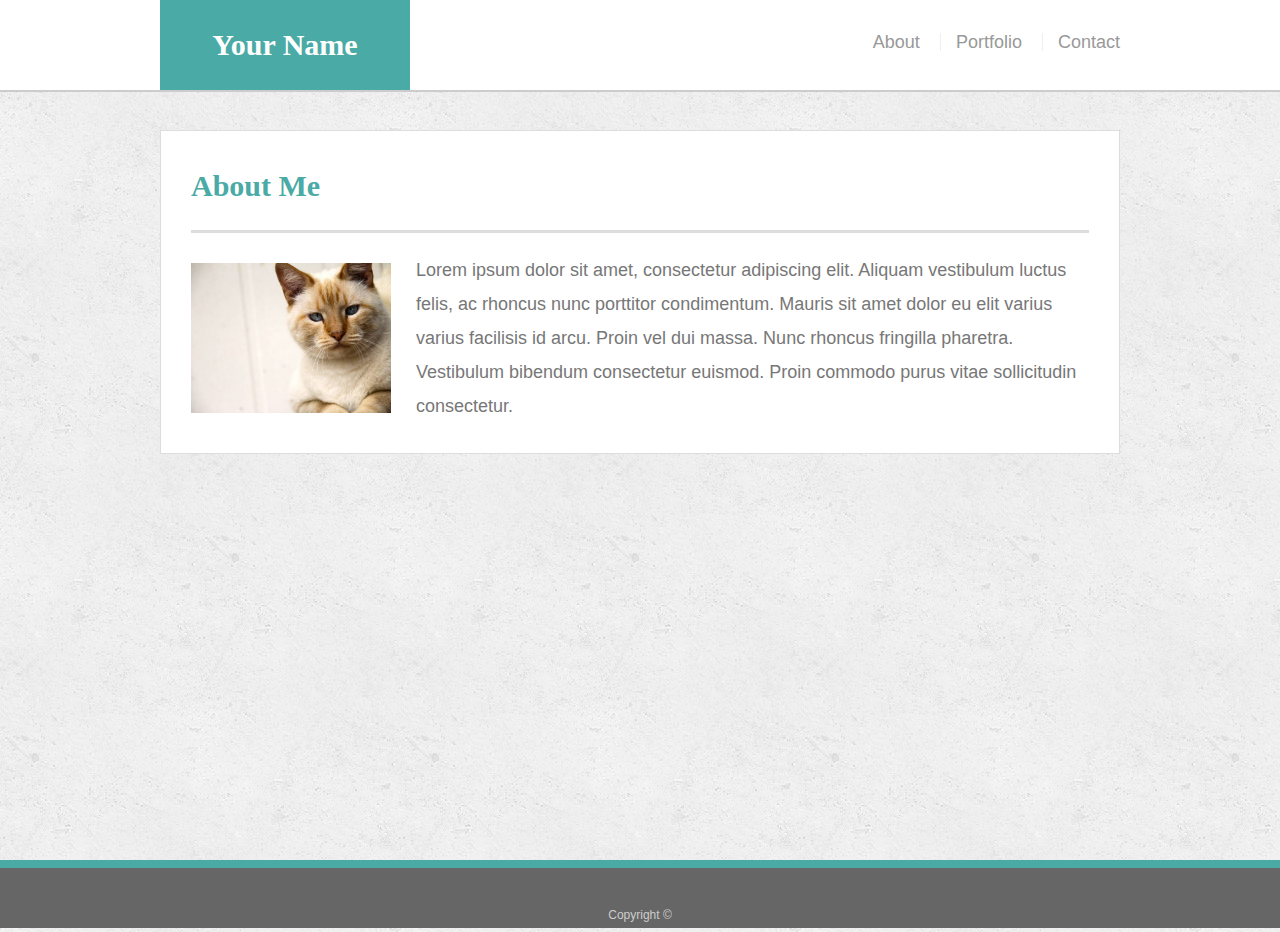
<file: index.html>
<!doctype html>
<html lang="en-us">

<head>
  <meta charset="UTF-8">
  <title>About | Your Name</title>
  <link rel="stylesheet" type="text/css" href="assets/css/reset.css">
  <link rel="stylesheet" type="text/css" href="assets/css/style.css">
 </head>

<body>

  <header id="masthead">
    <div class="container">
      <a href="index.html" id="logo">Your Name</a>
      <nav>
        <a href="index.html">About</a>
        <a href="portfolio.html">Portfolio</a>
        <a href="contact.html">Contact</a>
      </nav>
    </div>
  </header>

  <div id="main-container" class="container">
    <section class="main-section">
      <h1>About Me</h1>

      <img src="assets/images/cat.jpg" class="auth-image" alt="Your Name">

      <p>Lorem ipsum dolor sit amet, consectetur adipiscing elit. Aliquam vestibulum luctus felis, ac rhoncus nunc porttitor condimentum. Mauris sit amet dolor eu elit varius varius facilisis id arcu. Proin vel dui massa. Nunc rhoncus fringilla pharetra. Vestibulum bibendum consectetur euismod. Proin commodo purus vitae sollicitudin consectetur.</p>
    </section>

  </div>

  <footer>
    <div class="container">
      Copyright &copy; 
    </div>
  </footer>
</body>

</html>
</file>
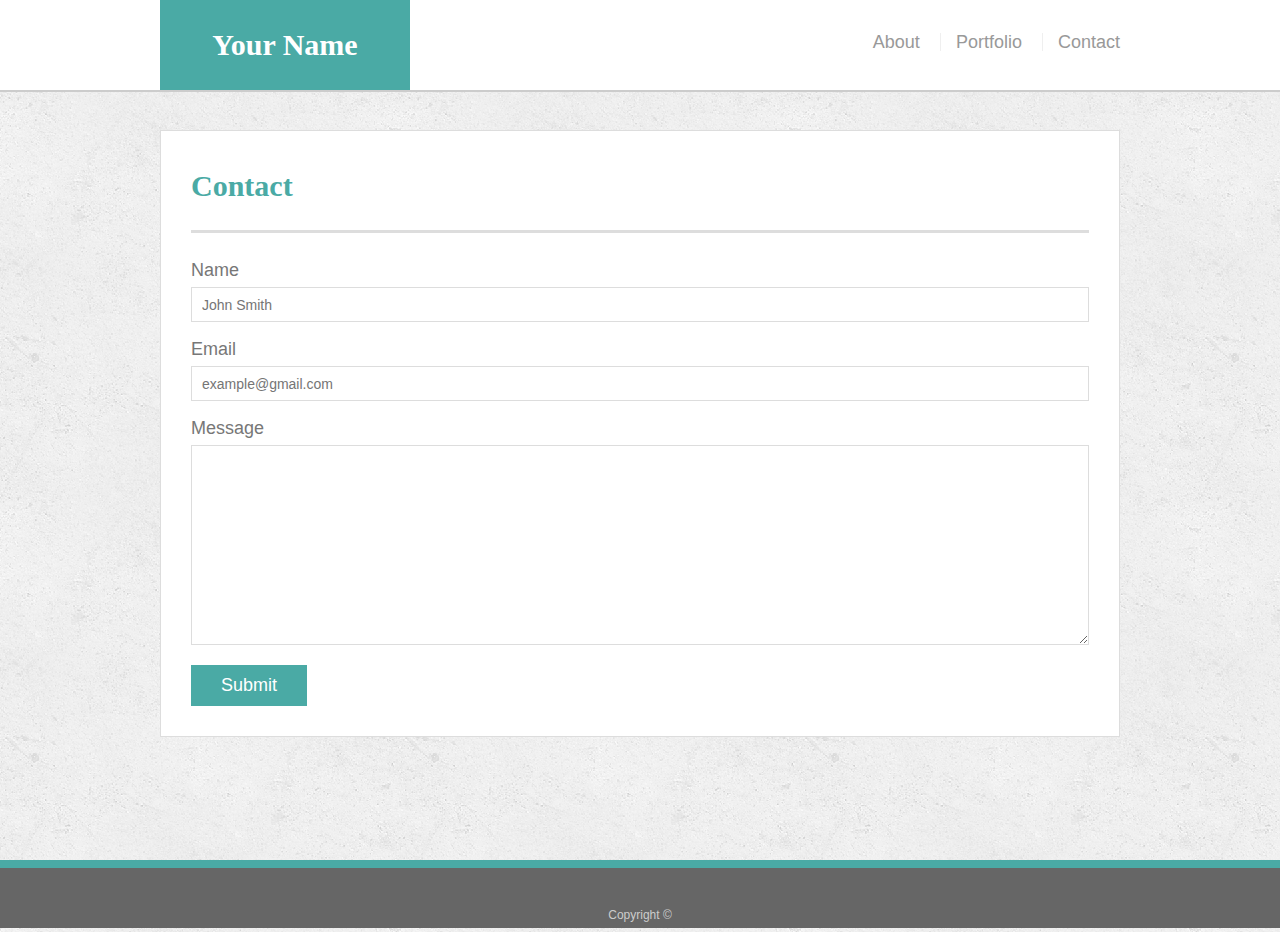
<file: contact.html>
<!doctype html>
<html lang="en-us">

<head>
  <meta charset="UTF-8">
  <title>Contact | Your Name</title>
  <link rel="stylesheet" type="text/css" href="assets/css/reset.css">
  <link rel="stylesheet" type="text/css" href="assets/css/style.css">
 
</head>

<body>

  <header id="masthead">
    <div class="container">
      <a href="index.html" id="logo">Your Name</a>
      <nav>
        <a href="index.html">About</a>
        <a href="portfolio.html">Portfolio</a>
        <a href="contact.html">Contact</a>
      </nav>
    </div>
  </header>

  <div id="main-container" class="container">
    <section class="main-section" >
      <h1>Contact</h1>

      <form id="contact-form">
        <ul>
          <li>
            <label for="name">Name</label>
            <input type="text" id="name" name="name" placeholder="John Smith" required="required">
          </li>
          <li>
            <label for="email">Email</label>
            <input type="email" id="email" name="email" placeholder="example@gmail.com" required="required">
          </li>
          <li>
            <label for="message">Message</label>
            <textarea id="message" name="message" required="required"></textarea>
          </li>
        </ul>
        <input type="submit">
      </form>

    </section>

  </div>

  <footer>
    <div class="container">
      Copyright &copy; 
    </div>
  </footer>
</body>

</html>
</file>
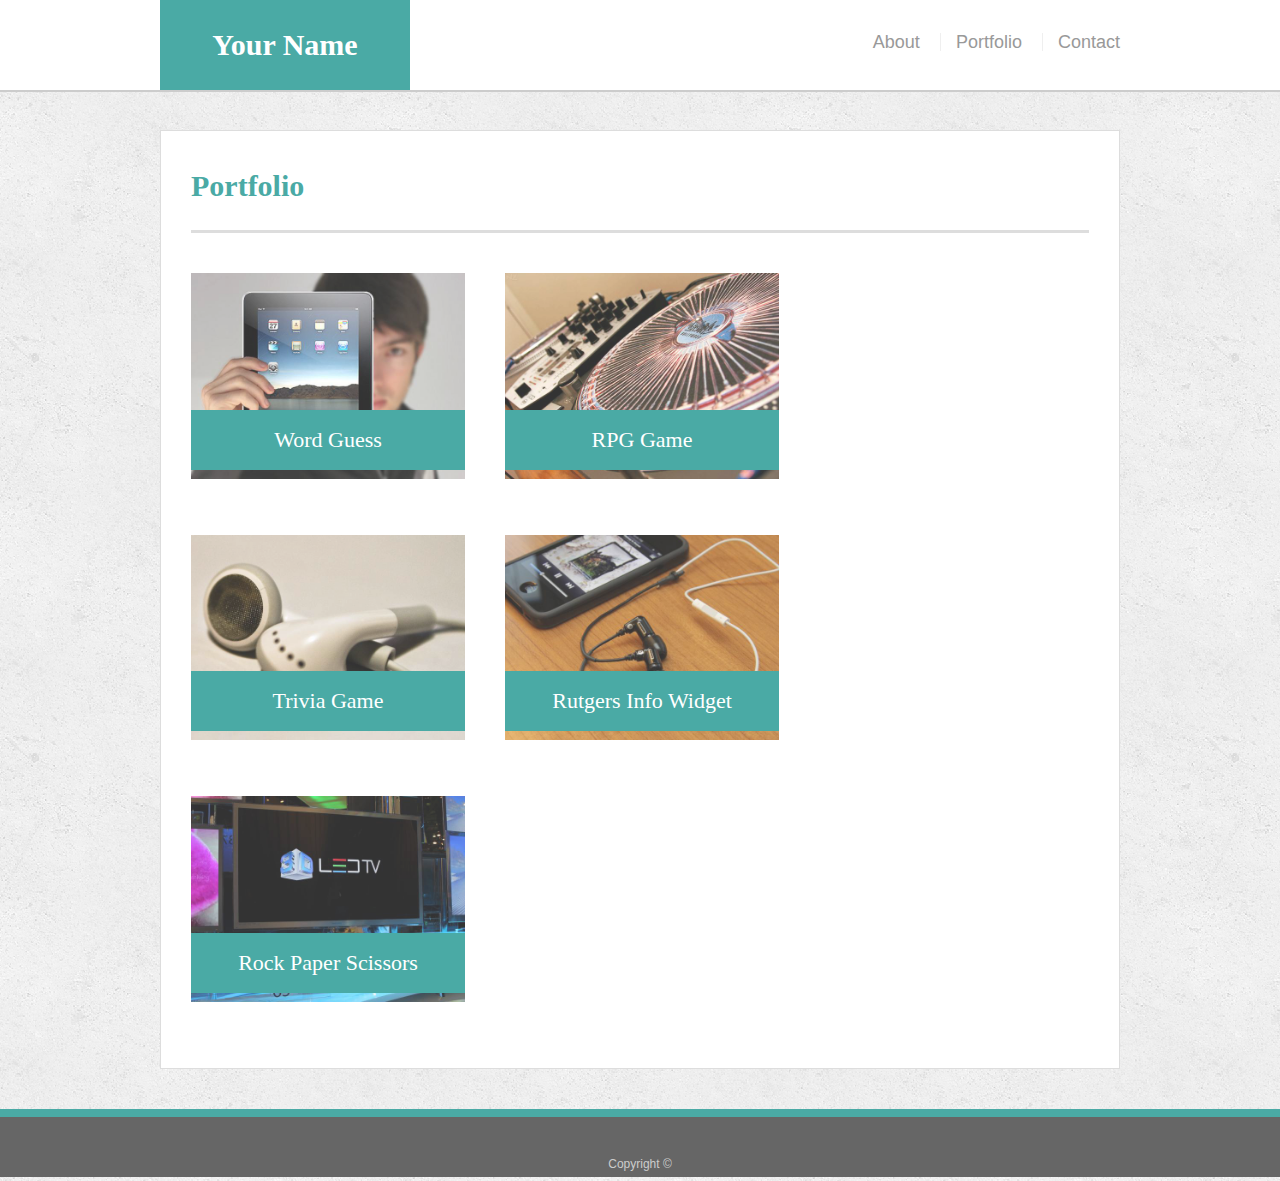
<file: portfolio.html>
<!doctype html>
<html lang="en-us">

<head>
  <meta charset="UTF-8">
  <title>Portfolio | Your Name</title>
  <link rel="stylesheet" type="text/css" href="assets/css/reset.css">
  <link rel="stylesheet" type="text/css" href="assets/css/style.css">
 </head>

<body>

  <header id="masthead">
    <div class="container">
      <a href="index.html" id="logo">Your Name</a>
      <nav>
        <a href="index.html">About</a>
        <a href="portfolio.html">Portfolio</a>
        <a href="contact.html">Contact</a>
      </nav>
    </div>
  </header>

  <div id="main-container" class="container">
    <section class="main-section" id="portfolio"> 
      <h1>Portfolio</h1>

      <div class="work">
        <img src="assets/images/technics-q-c-640-480-1.jpg" alt="Word Guess">

        <h3>Word Guess</h3>
      </div>
      <div class="work">
        <img src="assets/images/technics-q-c-640-480-2.jpg" alt="RPG Game">

        <h3>RPG Game</h3>
      </div>
      <div class="work">
        <img src="assets/images/technics-q-c-640-480-5.jpg" alt="Trivia Game">

        <h3>Trivia Game</h3>
      </div>
      <div class="work">
        <img src="assets/images/technics-q-c-640-480-7.jpg" alt="Rutgers Info Widget">

        <h3>Rutgers Info Widget</h3>
      </div>
      <div class="work">
        <img src="assets/images/technics-q-c-640-480-9.jpg" alt="Rock Paper Scissors">

        <h3>Rock Paper Scissors</h3>
      </div>

    </section>

  </div>

  <footer>
    <div class="container">
      Copyright &copy;
    </div>
  </footer>
</body>

</html>
</file>
<file: assets/css/style.css>
body {
  font-family: Arial, "Helvetica Neue", Helvetica, sans-serif;
  font-size: 18px;
  line-height: 34px;
  color: #777777;
  background: url("../images/concrete_seamless.png");
}

* {
  box-sizing: border-box;
}

/* general */

.container {
  width: 100%;
  max-width: 960px;
  margin: 0 auto;
  clear: both;
}

h1,
h2,
h3,
p {
  margin-bottom: 20px;
}

p:last-child {
  margin-bottom: 0;
}

h1,
h2,
h3 {
  font-family: Georgia, Times, "Times New Roman", serif;
  font-weight: 700;
  color: #4aaaa5;
}

h1 {
  padding-bottom: 20px;
  font-size: 30px;
  line-height: 49px;
  border-bottom: 3px solid #dddddd;
}

h2,
h3 {
  font-size: 22px;
}

/* header */

#masthead {
  position: fixed;
  z-index: 99;
  width: 100%;
  margin: 0 0 30px;
  overflow: auto;
  color: #ffffff;
  background: #ffffff;
  border-bottom: 2px solid #cccccc;
}

#logo {
  float: left;
  width: 250px;
  height: 90px;
  font-family: Georgia, Times, "Times New Roman", serif;
  font-size: 30px;
  font-weight: 700;
  line-height: 90px;
  color: #ffffff;
  text-align: center;
  text-decoration: none;
  background: #4aaaa5;
}

nav {
  float: right;
  margin-top: 25px;
}

nav a {
  display: inline-block;
  padding-left: 15px;
  margin-left: 15px;
  line-height: 18px;
  color: #999;
  text-decoration: none;
  border-left: 1px solid #efefef;
}

nav a:first-child {
  border-left: 0 none;
}

/* footer */

footer {
  padding: 30px 0;
  clear: both;
  font-size: 12px;
  color: #ffffff;
  color: #cccccc;
  text-align: center;
  background: #666666;
  border-top: 8px solid #4aaaa5;
  height: 50px;
}

h3, h2 {
  padding-bottom: 20px;
  margin-bottom: 15px;
  line-height: 22px;
  border-bottom: 2px solid #eeeeee;
}

/* main */

#main-container {
  padding-top: 130px;
  min-height: calc(100vh - 40px);
}

.main-section {
  float: left;
  width: 100%;
  max-width: 960px;
  padding: 30px;
  margin: 0 0 40px;
  background: #ffffff;
  border: 1px solid #dddddd;
}

/* portfolio page */

.work {
  position: relative;
  float: left;
  width: 274px;
  margin: 20px 0 25px;
  overflow: auto;
}

.work:nth-child(even) {
  margin-right: 40px;
}

.work img {
  width: 100%;
  border: 0 none;
  opacity: 0.8;
}

.work h3 {
  position: absolute;
  bottom: 20px;
  width: 100%;
  padding: 15px;
  margin-bottom: 0;
  font-weight: 300;
  line-height: 30px;
  color: #ffffff;
  text-align: center;
  background: #4aaaa5;
  border-bottom: 0;
}

.auth-image {
  float: left;
  width: 200px;
  height: auto;
  margin-top: 10px;
  margin-right: 25px;
}

/* contact page */

#contact-form ul {
  margin-bottom: 20px;
}

#contact-form li {
  margin-bottom: 10px;
}

label,
input[type=text],
input[type=email],
textarea {
  display: block;
  width: 100%;
}

input[type=text],
input[type=email],
textarea {
  height: 35px;
  padding: 0 10px;
  font-size: 14px;
  border: 1px solid #dddddd;
}

textarea {
  height: 200px;
}

input[type=submit] {
  padding: 10px 30px;
  font-size: 18px;
  color: #ffffff;
  cursor: pointer;
  background: #4aaaa5;
  border: 0 none;
}
@media only screen and (max-width: 980px) {
  #logo {
    margin-left: 5%;
  }

  nav {
    margin-right: 5%;
  }

  .main-section {
    width: 65%;
    margin-left: 10px;
    margin-top: 0px;
    margin-right: 0px;
    margin-bottom: 300px;
    padding-right: 20px;
    padding-left: 20px;
  }

  .work:nth-child(even){
    margin-right: 20px;
  }
}



@media only screen and (max-width: 768px) {
  #logo {
  margin-left: 5%;
  }

  nav {
    margin-right: 5%;
  }

  .main-section {
    width: 90%;
    margin: 5%;
    margin-top: 0px;
    
  }
  
  #portfolio{
      margin-bottom: 30px; 
  }
}

@media only screen and (max-width: 640px) {
  #logo {
      width: 100%;
      margin: 0px;
  }

  nav {
      width: 100%;
      float: left;
      padding: 0px 25% 10px 25%;
  }

  nav a {
      margin-left: 0px;
  }

  .main-section {
      width: 80%;
      padding: 30px;
      margin: 60px 50px;
      margin-top: 50px
  }

  .auth-image {
      float: none;
      margin: 0px 25%;
  }

  .work {
      margin: 30px 20%;
  }

}
</file>
